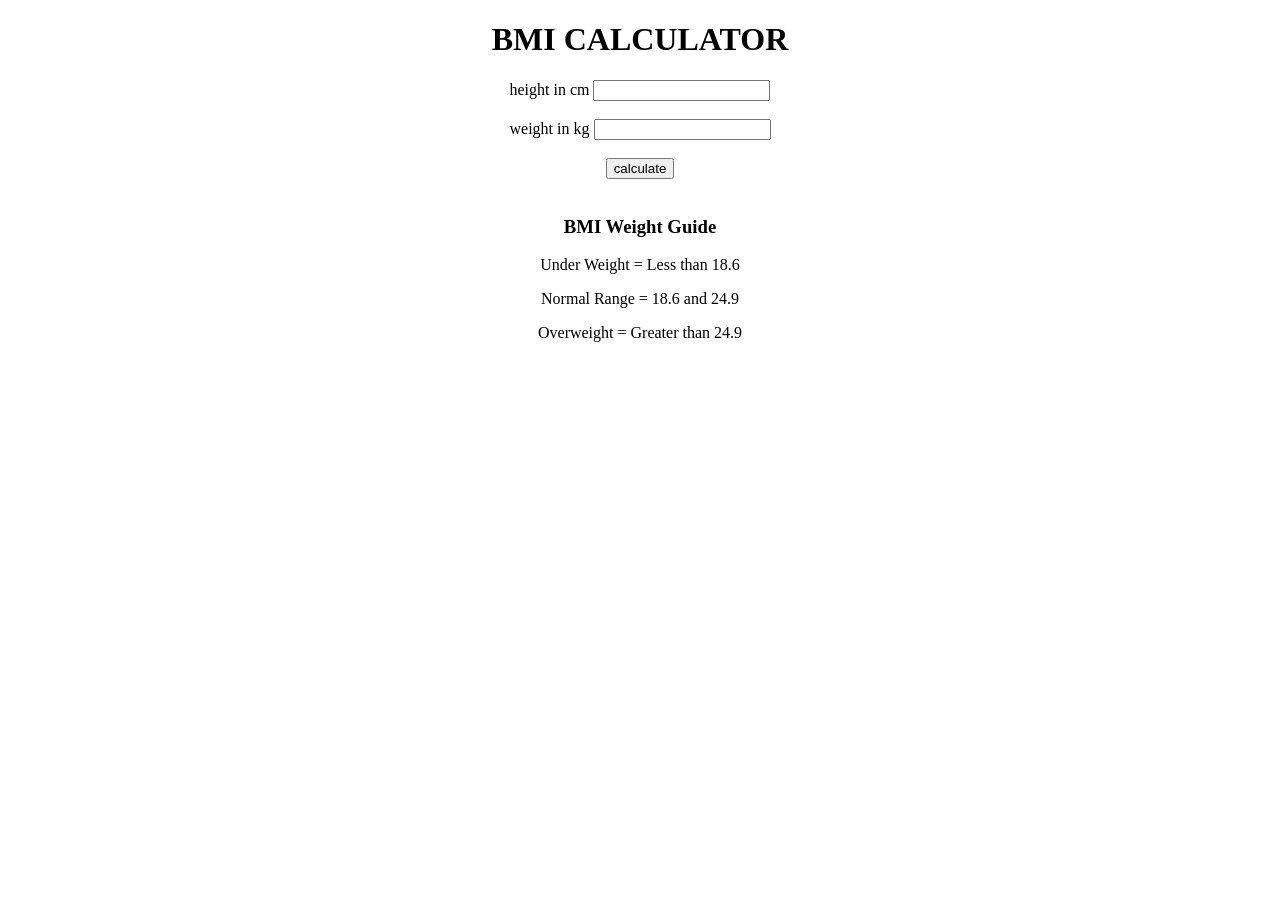
<file: BmI CALCULATOR/index.html>
<!doctype html>
<html lang="en">
  <head>
    <meta charset="UTF-8" />
    <meta name="viewport" content="width=device-width, initial-scale=1.0" />
    <title>BMI CALCULATOR</title>
  </head>
  <body>
    <center><h1>BMI CALCULATOR</h1>
    <form>
      <div>height in cm <input type="text" id="height" /></div>
      <br>
      <div>weight in kg <input type="text" id="weight" /></div>
      <br>
      <div><input type="submit" value="calculate" id="btn"></div>
      <div id="results"></div>
      <br>
      <div id="weight-guide">
          <h3>BMI Weight Guide</h3>
          <p>Under Weight = Less than 18.6</p>
          <p>Normal Range = 18.6 and 24.9</p>
          <p>Overweight = Greater than 24.9</p>
        </div>
    </form>
    </center>
    <script src="script.js"></script> 
  </body>
</html>
</file>
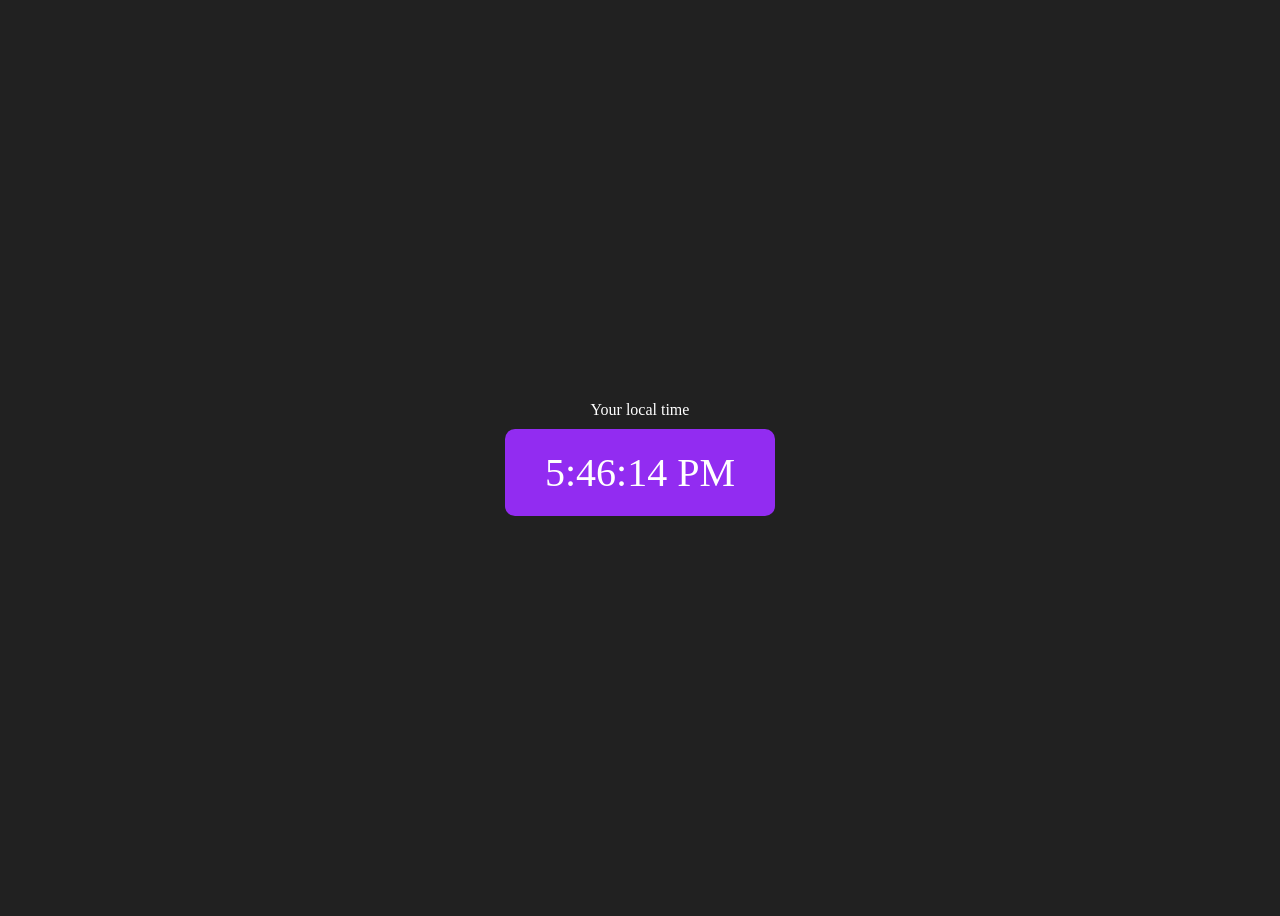
<file: digital clock/index.html>
<!DOCTYPE html>
<html lang="en">
  <head>
    <meta charset="UTF-8" />
    <meta name="viewport" content="width=device-width, initial-scale=1.0" />
    <meta http-equiv="X-UA-Compatible" content="ie=edge" />
    <link rel="stylesheet" href="style.css">
    <title>Your Local Time</title>
  </head>
  <body>
    <div class="center">
      <div id="banner"><span>Your local time</span></div>
      <div id="clock"></div>
    </div>
    <script src="script.js"></script>
  </body>
</html>
</file>
<file: digital clock/style.css>
body {
        background-color: #212121;
        color: #ffffff;
      }
      .center {
        display: flex;
        height: 100vh;
        justify-content: center;
        align-items: center;
        flex-direction: column;
      }
      #clock {
        font-size: 40px;
        background-color: rgb(146, 44, 241);
        padding: 20px 40px;
        margin-top: 10px;
        border-radius: 10px;
      }
</file>
